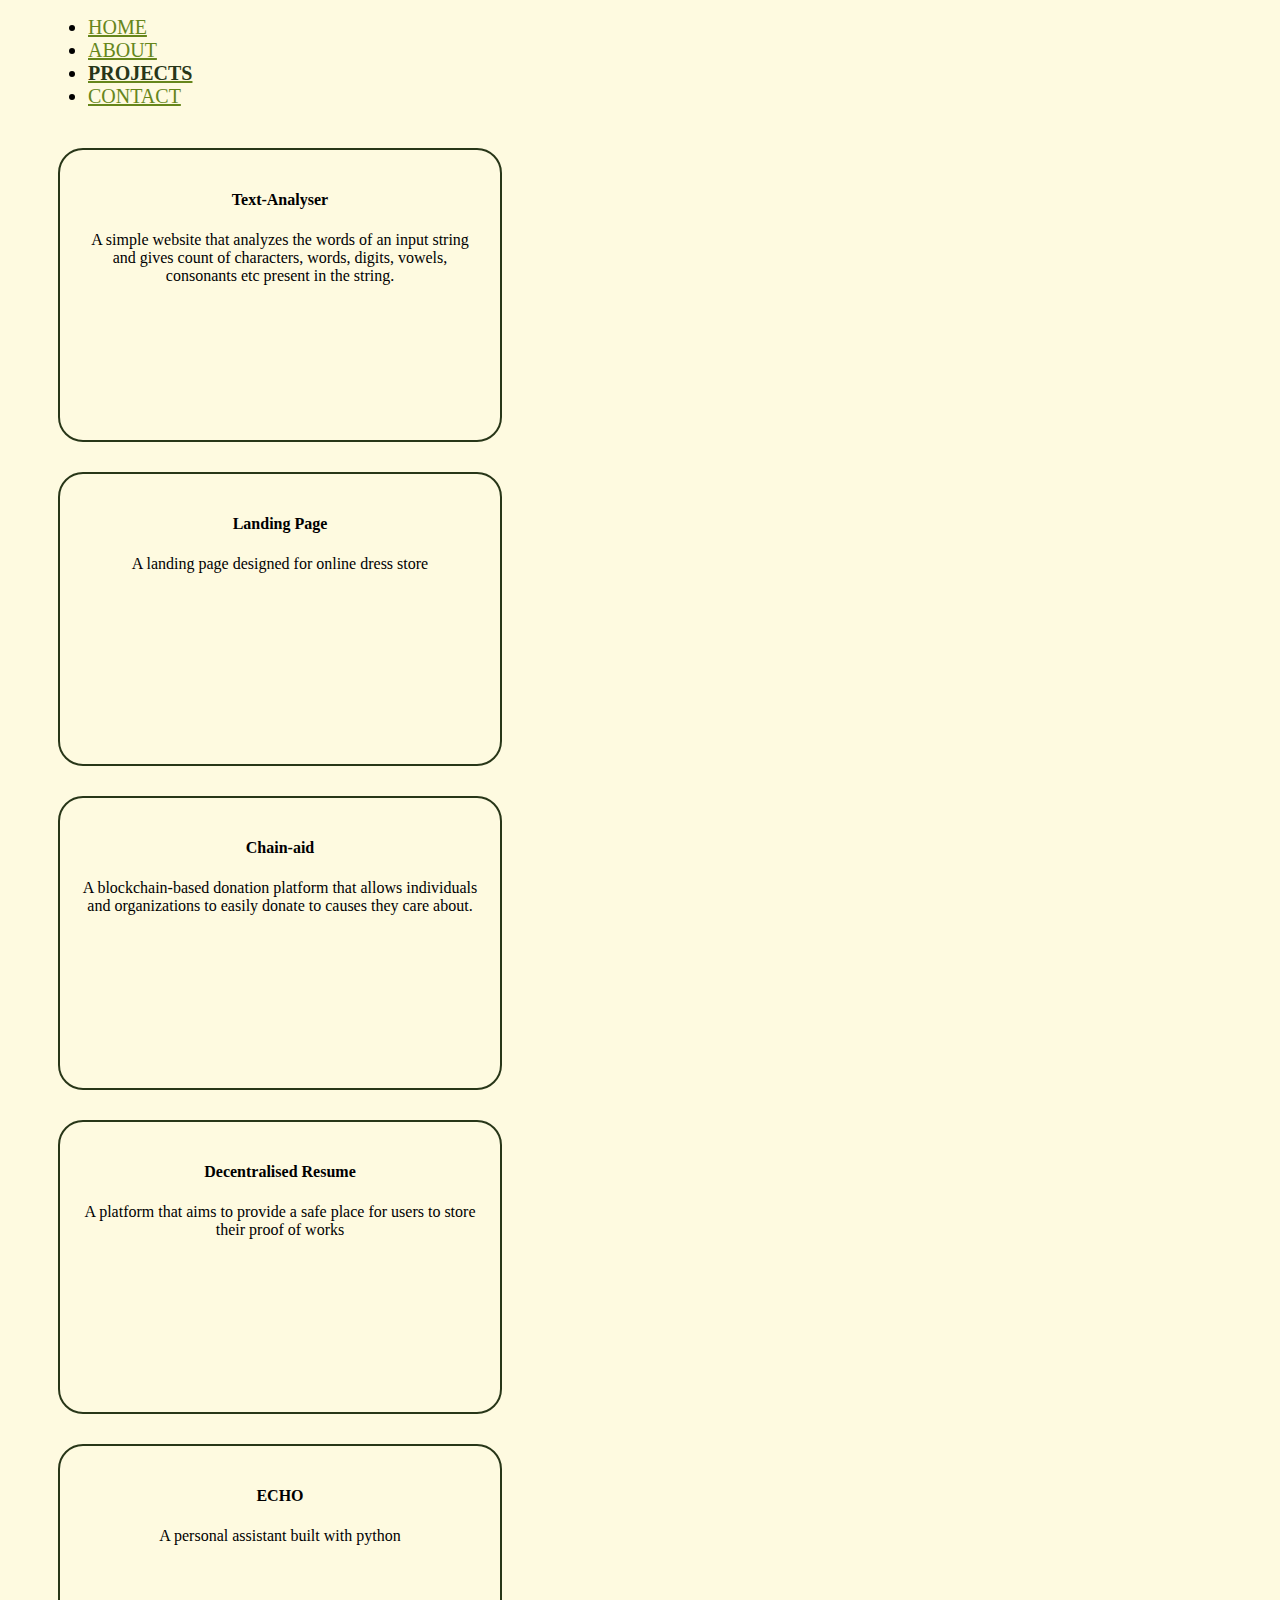
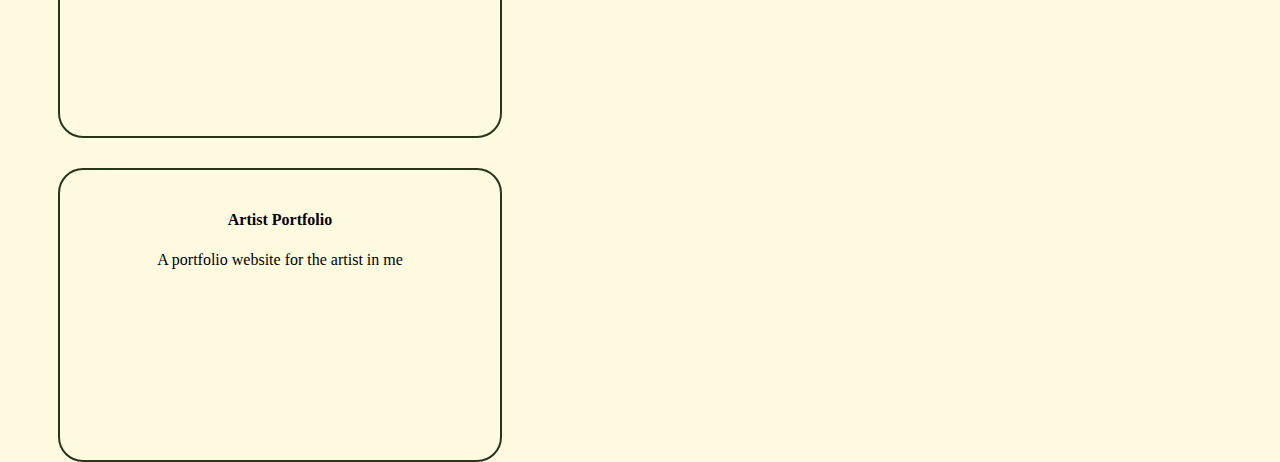
<file: projects.html>
<!DOCTYPE html>
<html lang="en">
<head>
    <meta charset="UTF-8">
    <meta http-equiv="X-UA-Compatible" content="IE=edge">
    <meta name="viewport" content="width=device-width, initial-scale=1.0">
    <link href="https://cdn.jsdelivr.net/npm/bootstrap@5.3.0-alpha3/dist/css/bootstrap.min.css" rel="stylesheet" integrity="sha384-KK94CHFLLe+nY2dmCWGMq91rCGa5gtU4mk92HdvYe+M/SXH301p5ILy+dN9+nJOZ" crossorigin="anonymous">
    <link rel=”stylesheet” href=”https://cdn.jsdelivr.net/npm/bootstrap-icons@1.5.0/font/bootstrap-icons.css” />
    <link href="styles/index.css" rel="stylesheet">
    <link href="styles/project.css" rel="stylesheet">
    <title>Projects</title>
</head>
<body style="background-color: #FEFAE0;">
    <nav class="navbar navbar-expand justify-content-center">
        <ul class="navbar-nav" >
            <li class="nav-item"><a href="index.html" class="nav-link">HOME</a></li>
            <li class="nav-item"><a href="index.html#about" class="nav-link">ABOUT</a></li>
            <li class="nav-item"><a href="projects.html" class="nav-link"><b style="color: #283618;">PROJECTS</b></a></li>
            <li class="nav-item"><a href="index.html#contact" class="nav-link">CONTACT</a></li>    
            
        </ul>
</nav>
<div class="row">

<div class="card">
  <div class="flip-card-inner">
    <div class="card-body">
      <h4 class="card-title">Text-Analyser</h4>
      <p class="card-text">A simple website that analyzes the words of an input string
         and gives count of characters, words, digits, vowels, consonants etc present in the string.</p>
    </div>
    <div class="flip-card-back">
      <div class="text-center">
        <div class="sub">
          HTML | CSS | Javascript
        </div>
      <a href="https://ashitha-18.github.io/text-analyzer/" class="btn">View Website</a>
    </div>
    </div>
  </div>
</div>

  <div class="card">
    <div class="flip-card-inner">
    <div class="card-body">
      <h4 class="card-title">Landing Page</h4>
      <p class="card-text">A landing page designed for online dress store</p>
      
    </div>
    <div class="flip-card-back">
      <div class="text-center">
      <div class="sub">
        HTML | CSS 
      </div>
      <a href="https://ashitha-18.github.io/landing-page-online-shop/" class="btn">Visit Site</a>
    </div>
  </div>
  </div>
</div>

  <div class="card">
    <div class="flip-card-inner">
    <div class="card-body">
        
      <h4 class="card-title">Chain-aid</h4>
      <p class="card-text">A blockchain-based donation platform that allows individuals and organizations to easily donate to causes they care about. </p>
      
    </div>
    <div class="flip-card-back">
      <div class="text-center">
        <div class="sub">
          HTML | CSS | Javascript | Solidity
        </div>
      <a href="https://ash-394.github.io/ethforall/" class="btn">Visit site</a>
    </div>
    </div>
  </div>
</div>
  <div class="card">
    <div class="flip-card-inner">
    <div class="card-body">
      <h4 class="card-title">Decentralised Resume</h4>
      <p class="card-text">A platform that aims to provide a safe place for users to store their proof of works</p>
      
    </div>
    <div class="flip-card-back">
      <div class="text-center">
        <div class="sub">
          HTML | CSS | Solidity
        </div>
      <a href="https://github.com/ashitha-18/decentralised-resume" class="btn">View Github</a>
    </div>
    </div>
  </div>
</div>

  <div class="card">
    <div class="flip-card-inner">
    <div class="card-body">
      <h4 class="card-title">ECHO</h4>
      <p class="card-text">A personal assistant built with python</p>
      
    </div>
    <div class="flip-card-back">
      <div class="text-center">
        <div class="sub">
          Python
        </div>
      <a href="https://github.com/ashitha-18/ECHO---Personal-Assistant" class="btn">View Github</a>    
    </div>
    </div>
  </div>
</div>
  <div class="card">
    <div class="flip-card-inner">
    <div class="card-body">
      <h4 class="card-title">Artist Portfolio</h4>
      <p class="card-text">A portfolio website for the artist in me</p>
      
    </div>
    <div class="flip-card-back">
      <div class="text-center">
        <div class="sub">
          HTML | CSS 
        </div>
        <a href="https://ashitha-18.github.io/Portfolio-Artist/" class="btn">Visit Site</a>
      
    </div>
    </div>
  </div>
</div>
</div>
</body>
</html>
</file>
<file: styles/index.css>
.nav-item{
    font-size: 20px;
    margin-left: 40px;
    
}

.nav-link{
    color: #66861b;
}
.nav-link :hover{
    color: #283618;
    font-size: 20px;
}

.heading {
    text-align: center;
    margin-top: 50px;
    color: #283618;
}

.intro {
    text-align: center;
    margin-top: 20px;
    color: #283618;
}

.photo {
    border-radius: 50%;
    width: 300px;
    height: 300px;
    margin-top: 50px;
}


.col-sm-3{
    width: 200px;
    height: 310px;
    margin: 5px;
    background-color: #283618;
    color:#FEFAE0 ;
}

.row{
    position: relative;
    top: 10px;
    justify-content: center;
    width: 100%;
}


.big{
    font-size: 100px;
    position: relative;
    top: 80px;
}
.text1{
    font-size: 50px;
    position: relative;
    top: 70px;
}

.rowlast{
    position: relative;
    top: 50px;
}

.link{
    margin-left: 30px;
    color: #283618;
}

.link :hover{
    color: #9d9b0c;
}

#about{
    position: relative;
    top: 100px;
    height: 100vh;
}


.heading{
    font-size: 50px;

}

.vl{
    border-left: 3px solid #66861b;
    height: 100%;
    position: absolute;
    margin-top: 100px;
    left: 74%;
    margin-left: -3px;
    top: 0;
}

.link-text{
    color: #283618;
    text-underline-offset: 3px;
}

.right{
    width: 95px;
}
.btn{
    position: relative;
    top: 150px;
    margin-left: 100px;
}
.btn :hover{
    color: #ffffff;    
}

#contact{
    position: relative;
    top: 100px;
    height: 30vh;
}

.contact-list{
    position: relative;
    top: 30px;
}

.link2{
    margin: 60px;
    color: #283618;
}
.link2 :hover{
    color: #9d9b0c;
}
.pro{
    text-decoration: none;
    color: #000000;
}

.layer{
    background-color: #283618;
    color: #FEFAE0;
    margin-bottom: 25px;
    position: relative;
    top: -26px;
    height: 87px;
    font-size: 25px;
    text-align: center;
}


@media screen and (max-width: 600px) {
    
    
    .skills{
        position: relative;
        top: 50px;
    }
    .res-text{
        width: 460px;
    }

    #contact{
        position: relative;
        top: 1050px;
    }

    .vl{
        border-left: 3px solid transparent;
    }

    .nav-item{
        margin-left: 5px;
    }
    .t1{
        font-size: 50px;
        position: relative;
        right: 55px;
    }
    .t2{
        font-size: 40px;
        position: relative;
       left: 30px;
    }
    .link2{
        margin:10px;
    }
}
</file>
<file: styles/project.css>
.flip-card{
background-color: transparent;
  width: 300px;
  height: 200px;
  border: 1px solid #f1f1f1;
  perspective: 1000px;
}

.flip-card-inner {
    position: relative;
    width: 100%;
    height: 100%;
    text-align: center;
    transition: transform 1.8s;
    transform-style: preserve-3d;
  }
  .card:hover .flip-card-inner {
    transform: rotateY(180deg);
    transition-delay: 5ms;
  }
  .card, .flip-card-back {
    position: absolute;
    width: 100%;
    height: 100%;
    -webkit-backface-visibility: hidden;
    backface-visibility: hidden;
  }
  
  .card-body {
    background-color: #FEFAE0;
    color: black;
  }
  
  .flip-card-back {
    transform: rotateY(180deg);
    width: 400px;
    height: 250px;
    position: absolute;
    top: -20px;
    left: -22px;
    background-color: #283618;
    color: #000000;
    border-radius: 25px;
    border: 2px solid #283618;
  }

.card{
    width: 400px;
    position: relative;
    left: 50px;
    height: 250px;
    margin-right: 30px;
    margin-top: 30px;
    background-color: transparent;
    background-color: #FEFAE0;
    color: #000000;
    border-radius: 25px;
    border: 2px solid #283618;
    padding: 20px;
}
.sub{
  position: relative;
  top: 100px;
  font-size: 15px;
  color: #ffdd00;
}
.btn {
    position: relative;
    left: -50px;
    top: 120px;
    color: #FEFAE0;
    background-color: transparent;
    font-size: 25px;
}
.new{
  display: inline;
}
.btn:hover{
  color: #66861b;
}
.nav-link{
    color: #66861b;
}
.nav-link:hover{
    color: #283618;
}
</file>
